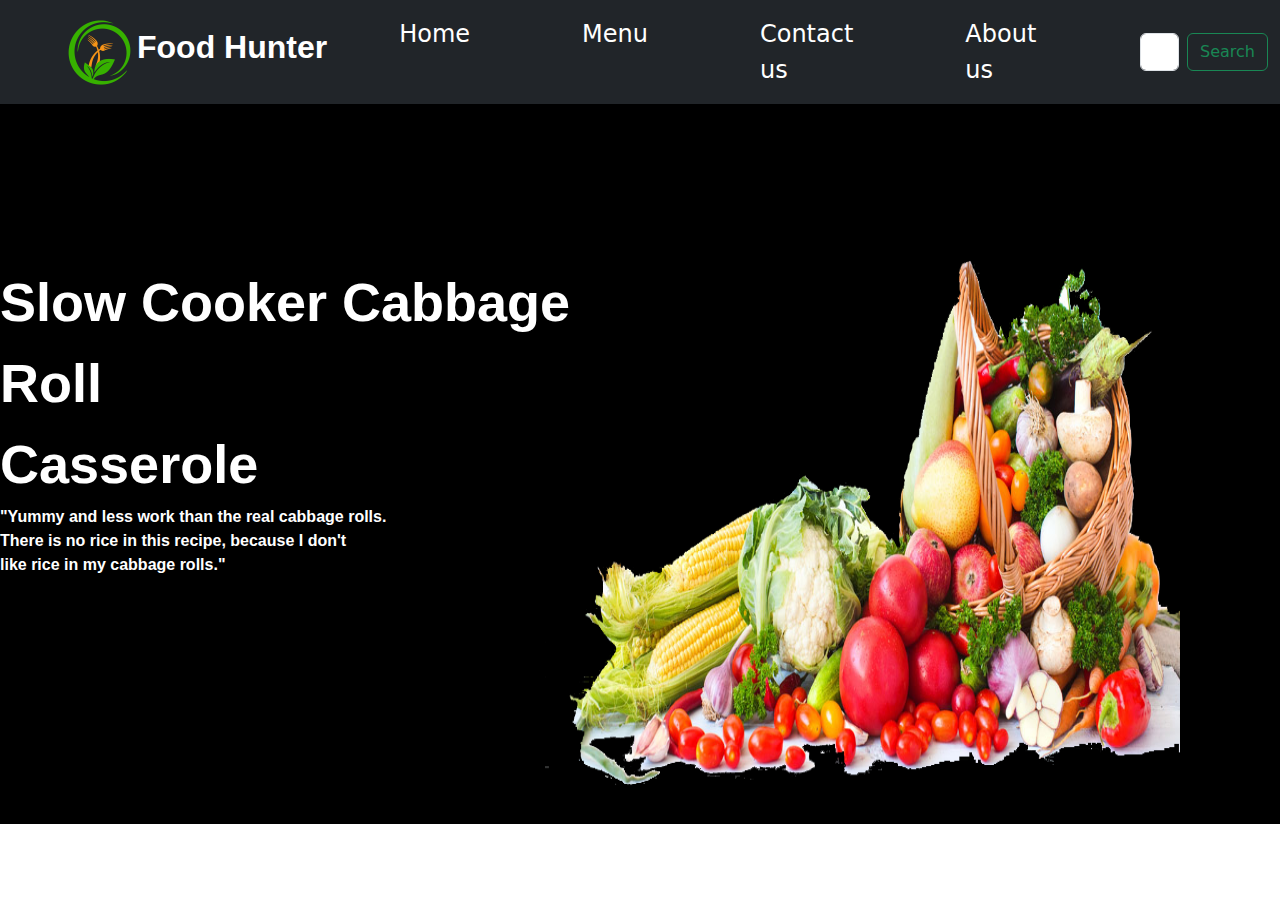
<file: index.html>
<!doctype html>
<html lang="en">
  <head>
    <meta charset="utf-8">
    <meta name="viewport" content="width=device-width, initial-scale=1">
    <title>Bootstrap demo</title>
    <link rel="stylesheet" href="./index.css">
    <link href="https://cdn.jsdelivr.net/npm/bootstrap@5.3.3/dist/css/bootstrap.min.css" rel="stylesheet" integrity="sha384-QWTKZyjpPEjISv5WaRU9OFeRpok6YctnYmDr5pNlyT2bRjXh0JMhjY6hW+ALEwIH" crossorigin="anonymous">
  </head>
  <body>
     <!-- navbar start -->

     <nav class="navbar navbar-expand-lg bg-dark">
      
        <div class="container-fluid">
          <a class="navbar-brand" href="#"><img class="img1  " src="./—Pngtree—fast food logo_8380994 (1).png" alt=""><span class="text-white txt1">Food Hunter</span></a>
          <button class="navbar-toggler" type="button" data-bs-toggle="collapse" data-bs-target="#navbarSupportedContent" aria-controls="navbarSupportedContent" aria-expanded="false" aria-label="Toggle navigation">
            <span class="navbar-toggler-icon"></span>
          </button>
          <div class="collapse navbar-collapse" id="navbarSupportedContent">
            <ul class="navbar-nav ms-auto mb-2 mb-lg-0 pe-5">
              <li class="nav-item ps-5 pe-5">
                <a class="nav-link active text-white hover" aria-current="page" href="./index.html">Home</a>
              </li>
              <li class="nav-item ps-5 pe-5">
                <a class="nav-link active text-white hover" aria-current="page" href="./Menu.html">Menu</a>
              </li>
              <li class="nav-item ps-5 pe-5">
                <a class="nav-link active text-white hover" aria-current="page" href="./ContactUs.html">Contact us</a>
              </li>
              <li class="nav-item ps-5 pe-5">
                <a class="nav-link active text-white hover" aria-current="page" href="./AboutUs.html">About us</a>
              </li>
            </ul>
            <form class="d-flex" role="search">
              <input class="form-control me-2" type="search" placeholder="Search" aria-label="Search">
              <button class="btn btn-outline-success" type="submit">Search</button>
            </form>
          </div>
        </div>
      </nav>

     <!-- navbar end -->

     <!-- crousel start -->

     <div class="row row2">
      <div class="col-md-6">
        <div class="par">
         <div>
          <div class="txt2">Slow Cooker Cabbage Roll</div>
          <div class="txt2"> Casserole</div>
           <div class="media">
            <div class="txt3">"Yummy and less work than the real cabbage rolls. </div>
            <div class="txt3"> There is no rice in this recipe, because I don't</div>
            <div class="txt3">  like rice in my cabbage rolls."</div>
           </div>
          
         </div>
        </div>
      </div>
      <div class="col-md-6">
        <img class="img-home" src="./home.png" alt="">
      </div>
     </div>

     <!-- crosel end -->
    <script src="https://cdn.jsdelivr.net/npm/bootstrap@5.3.3/dist/js/bootstrap.bundle.min.js" integrity="sha384-YvpcrYf0tY3lHB60NNkmXc5s9fDVZLESaAA55NDzOxhy9GkcIdslK1eN7N6jIeHz" crossorigin="anonymous"></script>
  </body>
</html>
</file>
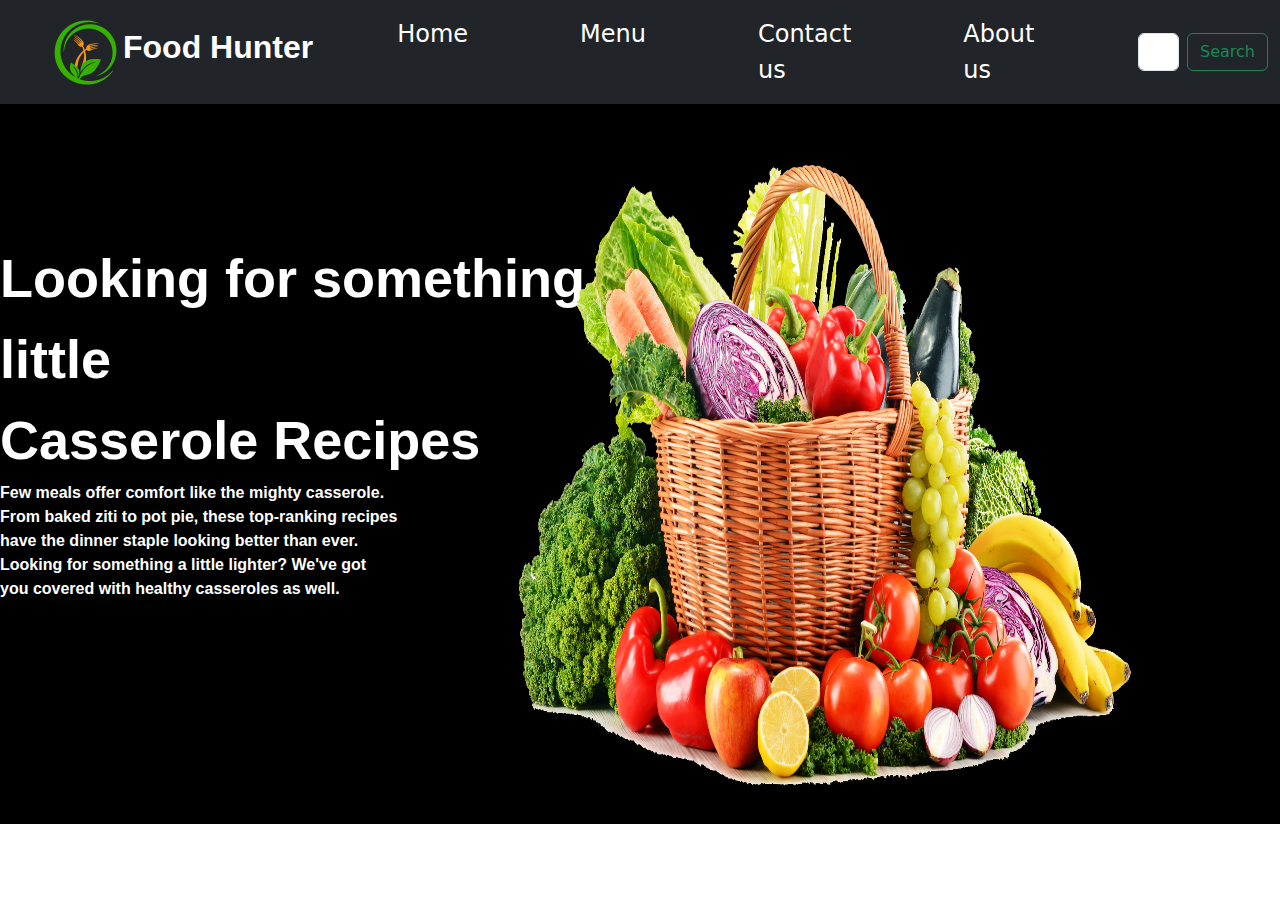
<file: AboutUs.html>
<!doctype html>
<html lang="en">
  <head>
    <meta charset="utf-8">
    <meta name="viewport" content="width=device-width, initial-scale=1">
    <title>Bootstrap demo</title>
    <link rel="stylesheet" href="./AboutUs.css">
    <link href="https://cdn.jsdelivr.net/npm/bootstrap@5.3.3/dist/css/bootstrap.min.css" rel="stylesheet" integrity="sha384-QWTKZyjpPEjISv5WaRU9OFeRpok6YctnYmDr5pNlyT2bRjXh0JMhjY6hW+ALEwIH" crossorigin="anonymous">
  </head>
  <body>
     <!-- navbar start -->

     <nav class="navbar navbar-expand-lg bg-dark">
        <a class="navbar-brand" href="#"><img class="img1  ms-5" src="./—Pngtree—fast food logo_8380994 (1).png" alt=""><span class="text-white txt1">Food Hunter</span></a>
        <div class="container-fluid">
          
          <button class="navbar-toggler" type="button" data-bs-toggle="collapse" data-bs-target="#navbarSupportedContent" aria-controls="navbarSupportedContent" aria-expanded="false" aria-label="Toggle navigation">
            <span class="navbar-toggler-icon"></span>
          </button>
          <div class="collapse navbar-collapse" id="navbarSupportedContent">
            <ul class="navbar-nav ms-auto mb-2 mb-lg-0 pe-5">
              <li class="nav-item ps-5 pe-5">
                <a class="nav-link active text-white hover" aria-current="page" href="./index.html">Home</a>
              </li>
              <li class="nav-item ps-5 pe-5">
                <a class="nav-link active text-white hover" aria-current="page" href="./Menu.html">Menu</a>
              </li>
              <li class="nav-item ps-5 pe-5">
                <a class="nav-link active text-white hover" aria-current="page" href="./ContactUs.html">Contact us</a>
              </li>
              <li class="nav-item ps-5 pe-5">
                <a class="nav-link active text-white hover" aria-current="page" href="./AboutUs.html">About us</a>
              </li>
            </ul>
            <form class="d-flex" role="search">
              <input class="form-control me-2" type="search" placeholder="Search" aria-label="Search">
              <button class="btn btn-outline-success" type="submit">Search</button>
            </form>
          </div>
        </div>
      </nav>

     <!-- navbar end -->
           <!-- crousel start -->

     <div class="row row2">
      <div class="col-md-6">
        <div class="par">
         <div>
          <div class="txt2">Looking for something a little </div>
          <div class="txt2">Casserole Recipes</div>
          <div class="txt3">Few meals offer comfort like the mighty casserole.</div>
          <div class="txt3"> From baked ziti to pot pie, these top-ranking recipes</div>
          <div class="txt3"> have the dinner staple looking better than ever.</div>
          <div class="txt3"> Looking for something a little lighter? We've got </div>
          <div class="txt3">you covered  with healthy casseroles as well.</div>
         </div>
        </div>
      </div>
      <div class="col-md-6">
        <img class="img-home" src="./about.png" alt="">
      </div>
     </div>

     <!-- crosel end -->
    <script src="https://cdn.jsdelivr.net/npm/bootstrap@5.3.3/dist/js/bootstrap.bundle.min.js" integrity="sha384-YvpcrYf0tY3lHB60NNkmXc5s9fDVZLESaAA55NDzOxhy9GkcIdslK1eN7N6jIeHz" crossorigin="anonymous"></script>
  </body>
</html>
</file>
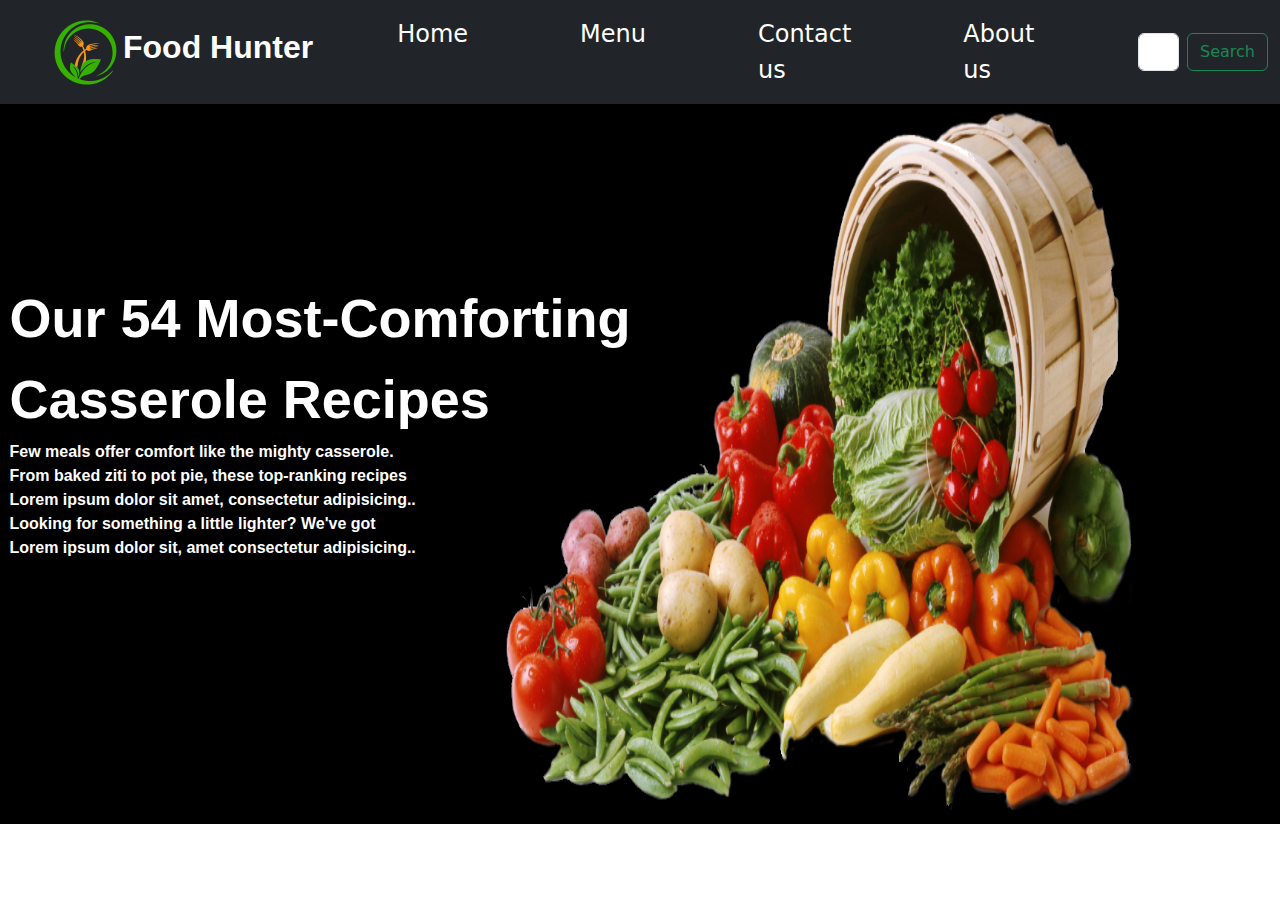
<file: ContactUs.html>
<!doctype html>
<html lang="en">
  <head>
    <meta charset="utf-8">
    <meta name="viewport" content="width=device-width, initial-scale=1">
    <title>Bootstrap demo</title>
    <link rel="stylesheet" href="./ContactUs.css">
    <link href="https://cdn.jsdelivr.net/npm/bootstrap@5.3.3/dist/css/bootstrap.min.css" rel="stylesheet" integrity="sha384-QWTKZyjpPEjISv5WaRU9OFeRpok6YctnYmDr5pNlyT2bRjXh0JMhjY6hW+ALEwIH" crossorigin="anonymous">
  </head>
  <body>
     <!-- navbar start -->

     <nav class="navbar navbar-expand-lg bg-dark">
        <a class="navbar-brand" href="#"><img class="img1  ms-5" src="./—Pngtree—fast food logo_8380994 (1).png" alt=""><span class="text-white txt1">Food Hunter</span></a>
        <div class="container-fluid">
          
          <button class="navbar-toggler" type="button" data-bs-toggle="collapse" data-bs-target="#navbarSupportedContent" aria-controls="navbarSupportedContent" aria-expanded="false" aria-label="Toggle navigation">
            <span class="navbar-toggler-icon"></span>
          </button>
          <div class="collapse navbar-collapse" id="navbarSupportedContent">
            <ul class="navbar-nav ms-auto mb-2 mb-lg-0 pe-5">
              <li class="nav-item ps-5 pe-5">
                <a class="nav-link active text-white hover" aria-current="page" href="./index.html">Home</a>
              </li>
              <li class="nav-item ps-5 pe-5">
                <a class="nav-link active text-white hover" aria-current="page" href="./Menu.html">Menu</a>
              </li>
              <li class="nav-item ps-5 pe-5">
                <a class="nav-link active text-white hover" aria-current="page" href="./ContactUs.html">Contact us</a>
              </li>
              <li class="nav-item ps-5 pe-5">
                <a class="nav-link active text-white hover" aria-current="page" href="./AboutUs.html">About us</a>
              </li>
            </ul>
            <form class="d-flex" role="search">
              <input class="form-control me-2" type="search" placeholder="Search" aria-label="Search">
              <button class="btn btn-outline-success" type="submit">Search</button>
            </form>
          </div>
        </div>
      </nav>

     <!-- navbar end -->
           <!-- crousel start -->
           <div class="row row2">
            <div class="col-md-6">
              <div class="par">
               <div>
                <div class="txt2">Our 54 Most-Comforting </div>
                <div class="txt2">Casserole Recipes</div>
                <div class="txt3">Few meals offer comfort like the mighty casserole.</div>
                <div class="txt3"> From baked ziti to pot pie, these top-ranking recipes</div>
                <div class="txt3"> Lorem ipsum dolor sit amet, consectetur adipisicing..</div>
                <div class="txt3"> Looking for something a little lighter? We've got </div>
                <div class="txt3">Lorem ipsum dolor sit, amet consectetur adipisicing..</div>
               </div>
              </div>
            </div>
      <div class="col-md-6">
        <img class="img-home" src="./contactus.png" alt="">
      </div>
     </div>

     <!-- crosel end -->
    <script src="https://cdn.jsdelivr.net/npm/bootstrap@5.3.3/dist/js/bootstrap.bundle.min.js" integrity="sha384-YvpcrYf0tY3lHB60NNkmXc5s9fDVZLESaAA55NDzOxhy9GkcIdslK1eN7N6jIeHz" crossorigin="anonymous"></script>
  </body>
</html>
</file>
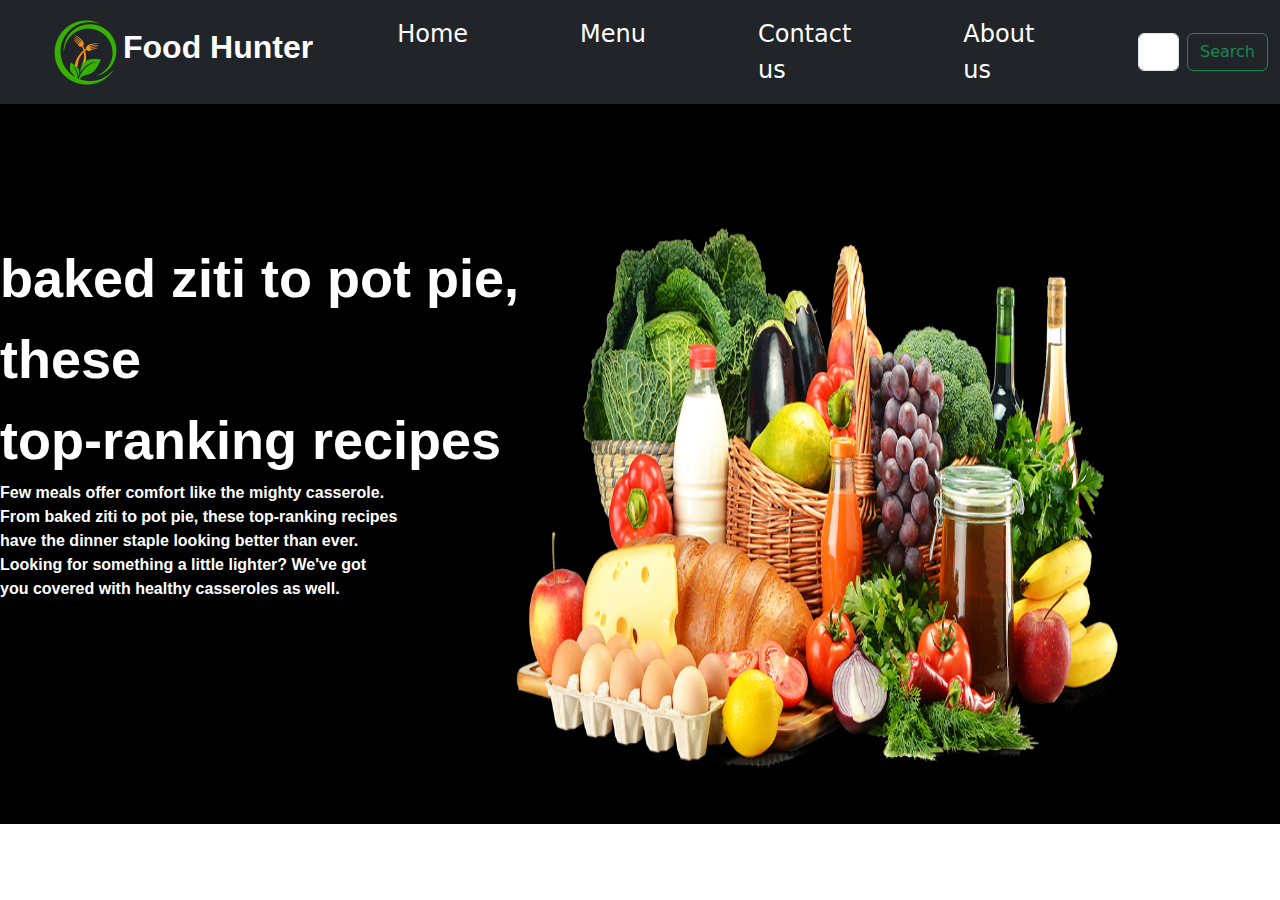
<file: Menu.html>
<!doctype html>
<html lang="en">
  <head>
    <meta charset="utf-8">
    <meta name="viewport" content="width=device-width, initial-scale=1">
    <title>Bootstrap demo</title>
    <link rel="stylesheet" href="./Menu.css">
    <link href="https://cdn.jsdelivr.net/npm/bootstrap@5.3.3/dist/css/bootstrap.min.css" rel="stylesheet" integrity="sha384-QWTKZyjpPEjISv5WaRU9OFeRpok6YctnYmDr5pNlyT2bRjXh0JMhjY6hW+ALEwIH" crossorigin="anonymous">
  </head>
  <body>
     <!-- navbar start -->

     <nav class="navbar navbar-expand-lg bg-dark">
        <a class="navbar-brand" href="#"><img class="img1  ms-5" src="./—Pngtree—fast food logo_8380994 (1).png" alt=""><span class="text-white txt1">Food Hunter</span></a>
        <div class="container-fluid">
          
          <button class="navbar-toggler" type="button" data-bs-toggle="collapse" data-bs-target="#navbarSupportedContent" aria-controls="navbarSupportedContent" aria-expanded="false" aria-label="Toggle navigation">
            <span class="navbar-toggler-icon"></span>
          </button>
          <div class="collapse navbar-collapse" id="navbarSupportedContent">
            <ul class="navbar-nav ms-auto mb-2 mb-lg-0 pe-5">
              <li class="nav-item ps-5 pe-5">
                <a class="nav-link active text-white hover" aria-current="page" href="./index.html">Home</a>
              </li>
              <li class="nav-item ps-5 pe-5">
                <a class="nav-link active text-white hover" aria-current="page" href="./Menu.html">Menu</a>
              </li>
              <li class="nav-item ps-5 pe-5">
                <a class="nav-link active text-white hover" aria-current="page" href="./ContactUs.html">Contact us</a>
              </li>
              <li class="nav-item ps-5 pe-5">
                <a class="nav-link active text-white hover" aria-current="page" href="AboutUs.html">About us</a>
              </li>
            </ul>
            <form class="d-flex" role="search">
              <input class="form-control me-2" type="search" placeholder="Search" aria-label="Search">
              <button class="btn btn-outline-success" type="submit">Search</button>
            </form>
          </div>
        </div>
      </nav>

     <!-- navbar end -->
           <!-- crousel start -->

           <div class="row row2">
            <div class="col-md-6">
              <div class="par">
               <div>
                <div class="txt2"> baked ziti to pot pie, these </div>
                <div class="txt2">top-ranking recipes</div>
                <div class="txt3">Few meals offer comfort like the mighty casserole.</div>
                <div class="txt3"> From baked ziti to pot pie, these top-ranking recipes</div>
                <div class="txt3"> have the dinner staple looking better than ever.</div>
                <div class="txt3"> Looking for something a little lighter? We've got </div>
                <div class="txt3">you covered  with healthy casseroles as well.</div>
               </div>
              </div>
            </div>
      <div class="col-md-6">
        <img class="img-home" src="./menu.png" alt="">
      </div>
     </div>

     <!-- crosel end -->
    <script src="https://cdn.jsdelivr.net/npm/bootstrap@5.3.3/dist/js/bootstrap.bundle.min.js" integrity="sha384-YvpcrYf0tY3lHB60NNkmXc5s9fDVZLESaAA55NDzOxhy9GkcIdslK1eN7N6jIeHz" crossorigin="anonymous"></script>
  </body>
</html>
</file>
<file: index.css>
.img1
{
    width: 75px;
    height: 75px;
    margin-left: 50px;
}
*
{
    padding: 0;
    margin: 0;
}
.nav-link
{
    font-size: 24px !important;
}
.txt1{
    font-size:32px ;
    font-weight: bold;
    font-family:sans-serif;
    margin-top: 50px !important;
}
.hover:hover
{
   background-color: white;
   color: black !important;
   transition: .5s;
   border-radius: 5px;
}

.row2
{
    height: 80vh;
    width: 100%;
    background-color: black;
    --bs-gutter-x:0px !important;
}
.img-home
{
    margin-left: -100px !important;
    height: 100%;
    width: 100%;
}
.txt2{
    font-size:54px ;
    font-weight: bold;
    font-family:sans-serif;

    color:white
}
.txt3{
    font-size: 16px;
    font-weight: bold;
    font-family:sans-serif;
    color:white

}
.par
{
    display: flex;
    justify-content: center;
    align-items: center;
    height: 70vh;
    width: 100%;
}

@media (max-width: 769px) {
    .txt2{
        font-size:32px;
    
    } 
    .par
{

    align-items:start;
    padding: 15px;
    height: fit-content;

}   
.txt1{
    font-size:24px ;
}
.img1
{
    width: 50px;
    height: 50px;
    margin-left: 0 !important;
}
.nav-link
{
    font-size: 14px !important;
}
.media
{
    margin-top: 20px;
}
.row2
{
    height: fit-content;
    
}
.img-home
{
    margin-left: 0px !important;
    height: 100%;
    width: 100%;
}
  }
/* @media (max-width: 480px) {
    .text {
      font-size: 16px;
    }
  } */
</file>
<file: AboutUs.css>
.img1
{
    width: 75px;
    height: 75px;
}
*
{
    padding: 0;
    margin: 0;
}
.nav-link
{
    font-size: 24px !important;
}
.txt1{
    font-size:32px ;
    font-weight: bold;
    font-family:sans-serif;
    margin-top: 50px !important;
}
.hover:hover
{
   background-color: white;
   color: black !important;
   transition: .5s;
   border-radius: 5px;
}

.row2
{
    height: 80vh;
    width: 100%;
    background-color: black;
    --bs-gutter-x:0px !important;
}
.img-home
{
    margin-left: -140px !important;
    height: 100%;
    width: 100%;
}
.txt2{
    font-size:54px ;
    font-weight: bold;
    font-family:sans-serif;

    color:white
}
.txt3{
    font-size: 16px;
    font-weight: bold;
    font-family:sans-serif;
    color:white

}
.par
{
    display: flex;
    justify-content: center;
    align-items: center;
    height: 70vh;
    width: 100%;
}
</file>
<file: ContactUs.css>
.img1
{
    width: 75px;
    height: 75px;
}
*
{
    padding: 0;
    margin: 0;
}
.nav-link
{
    font-size: 24px !important;
}
.txt1{
    font-size:32px ;
    font-weight: bold;
    font-family:sans-serif;
    margin-top: 50px !important;
}
.hover:hover
{
   background-color: white;
   color: black !important;
   transition: .5s;
   border-radius: 5px;
}

.row2
{
    height: 80vh;
    width: 100%;
    background-color: black;
    --bs-gutter-x:0px !important;
}
.img-home
{
    margin-left: -140px !important;
    height: 100%;
    width: 100%;
}
.txt2{
    font-size:54px ;
    font-weight: bold;
    font-family:sans-serif;

    color:white
}
.txt3{
    font-size: 16px;
    font-weight: bold;
    font-family:sans-serif;
    color:white

}
.par
{
    display: flex;
    justify-content: center;
    align-items: center;
    height: 70vh;
    width: 100%;
}
</file>
<file: Menu.css>
.img1
{
    width: 75px;
    height: 75px;
}
*
{
    padding: 0;
    margin: 0;
}
.nav-link
{
    font-size: 24px !important;
}
.txt1{
    font-size:32px ;
    font-weight: bold;
    font-family:sans-serif;
    margin-top: 50px !important;
}
.hover:hover
{
   background-color: white;
   color: black !important;
   transition: .5s;
   border-radius: 5px;
}

.row2
{
    height: 80vh;
    width: 100%;
    background-color: black;
    --bs-gutter-x:0px !important;
}
.img-home
{
    margin-left: -140px !important;
    height: 100%;
    width: 100%;
}
.txt2{
    font-size:54px ;
    font-weight: bold;
    font-family:sans-serif;

    color:white
}
.txt3{
    font-size: 16px;
    font-weight: bold;
    font-family:sans-serif;
    color:white

}
.par
{
    display: flex;
    justify-content: center;
    align-items: center;
    height: 70vh;
    width: 100%;
}
</file>
